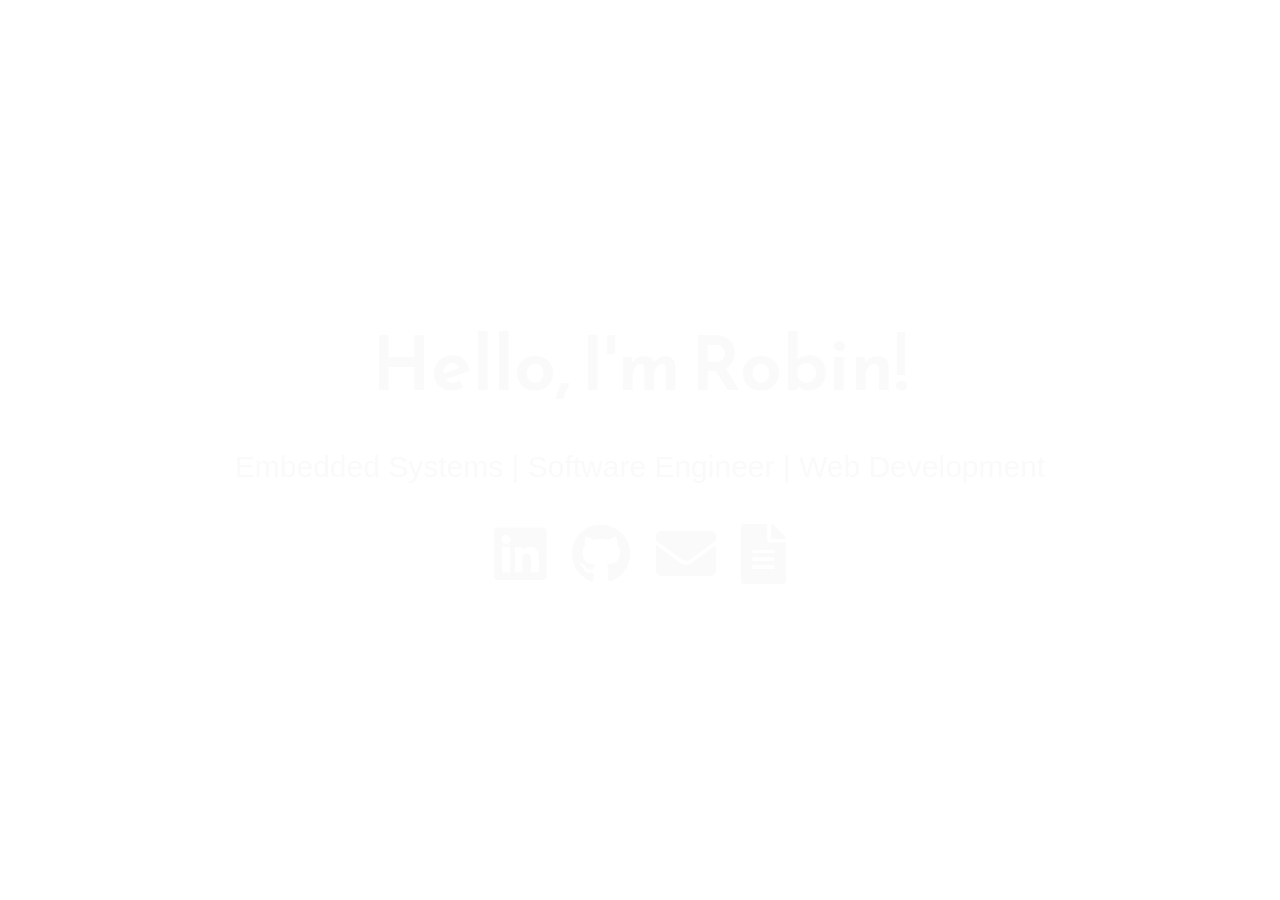
<file: index.html>
<!DOCTYPE html>
<html>
<head>
	<meta charset="utf-8">
	<meta http-equiv="X-UA-Compatible" content="IE=edge">
	<meta name="viewport" content="width=device-width, initial-scale=1.0">

	<title>Robin Cristobal | Simple Landing Page</title>
	<link href="https://fonts.googleapis.com/css?family=Reem+Kufi|Roboto:300" rel="stylesheet">
	<link href="https://use.fontawesome.com/releases/v5.4.1/css/all.css" rel="stylesheet">
	<link rel="stylesheet" href="css/reset.css">
	<link rel="stylesheet" href="css/styles.css">
	<link rel="stylesheet" href="css/themes/grey-white.css">
</head>
<body>
	<main>
		<div class="intro">Hello, I'm Robin!</div>
		<div class="tagline"> Embedded Systems | Software Engineer | Web Development </div>
		<div class="icons-social">
			<a target="_blank" href="https://www.linkedin.com/in/robincristobal"><i class="fab fa-linkedin"></i></a>
			<a target="_blank" href="https://github.com/roborobii"><i class="fab fa-github"></i></a>
			<a href="mailto:racristob@gmail.com"><i class="fa fa-envelope"></i></a>
			<a target="_blank" href="https://drive.google.com/file/d/1VmcWyLTceaDN-j6EqfR8AMkRJk-xs-5z/view?usp=sharing"><i class="fa fa-file-alt"></i></a>
 	  </div>
	</main>
</body>
</html>
</file>
<file: css/styles.css>
/* Typography */

html {
	font-family: 'Railway', sans-serif;
}

@media (min-width: 576px) {
	html {
		font-size: 14px;
	}
}

@media (min-width: 768px) {
	html {
		font-size: 16px;
	}
}

@media (min-width: 992px) {
	html {
		font-size: 18px;
	}
}

@media (min-width: 1200px) {
	html {
		font-size: 20px;
	}
}

.icons-social i {
	font-size: 3em;
}

/* Custom Styles */

main {
	display: flex;
	flex-direction: column;
	min-height: 100vh;
	justify-content: center;
	padding: 0 30px;
	text-align: center;
}

main > .intro {
	font-family: 'Reem Kufi', sans-serif;
	font-size: 3.75em;
	font-weight: 600;
}

main > .tagline {
	font-size: 1.5rem;
	margin: 1.5rem 0;
	font-weight: 100;
}

.icons-social i {
	padding: 10px;
}

.devto {
	margin-bottom: -0.20rem;
}

.devto svg {
	margin-bottom: -0.20rem;
	margin-left: 0.675rem;;
	width: 2.65rem;
	height: 2.65rem;
}
</file>
<file: css/themes/grey-white.css>
/* Theme */

main {
	background: url(https://images.unsplash.com/photo-1511547876233-3710a28eb30a?ixlib=rb-0.3.5&ixid=eyJhcHBfaWQiOjEyMDd9&s=22f767f18b0b0f11a5a1b6f3926cbcd3&auto=format&fit=crop&w=1300&q=80);
	color: #FAFAFA;
	background-size: cover;
	/*text-transform: uppercase;*/
	/*font-family: 'Gugi', cursive;*/
	box-sizing: border-box;
}

.icons-social a {
	color: #FAFAFA;
}

.icons-social a svg path{
	fill: #FAFAFA;
}
</file>
